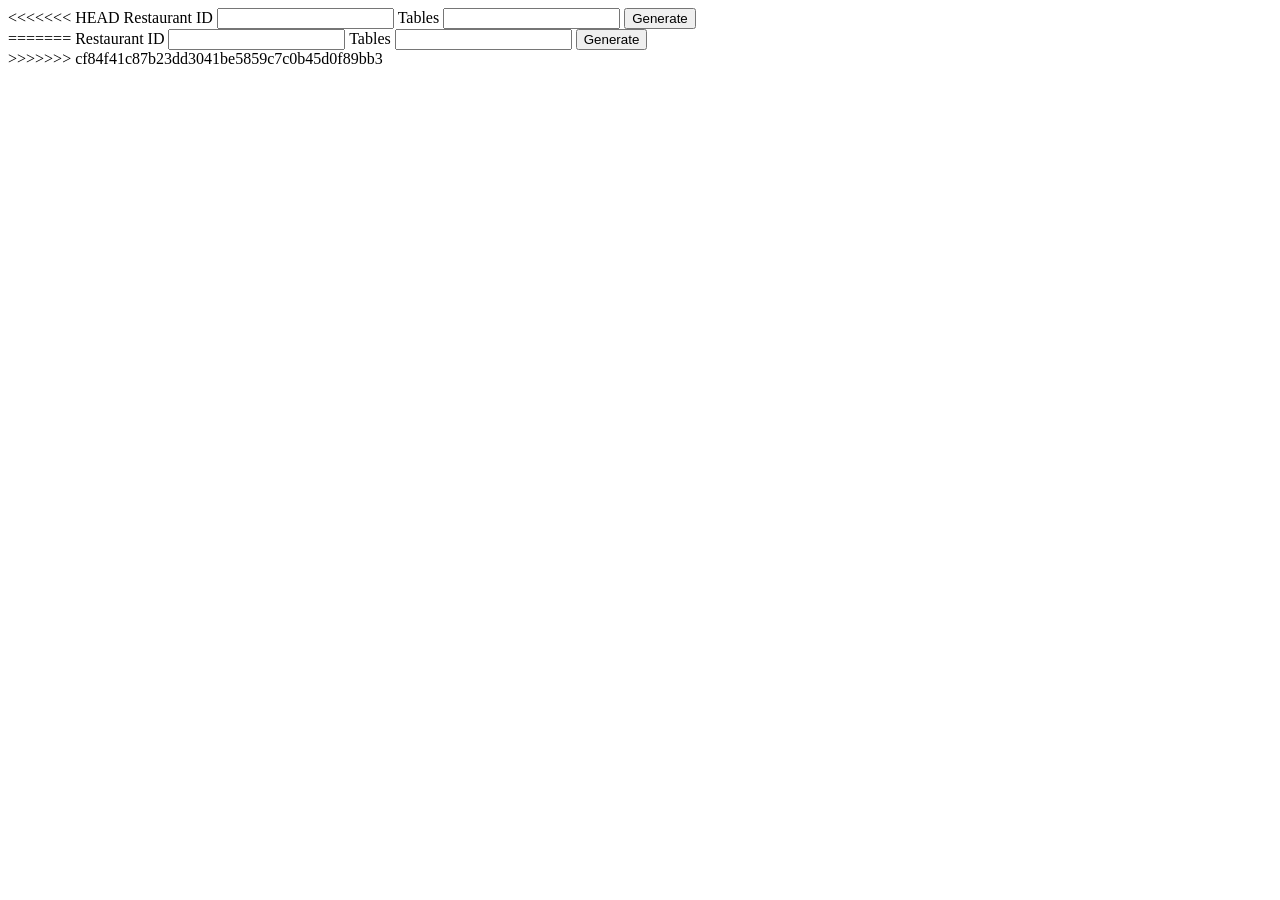
<file: admin.html>
<<<<<<< HEAD
<!DOCTYPE html>
<html>
<head>

<title>QR Generator</title>

</head>

<body>

Restaurant ID

<input id="rid">

Tables

<input id="tables">

<button onclick="generate()">Generate</button>

<div id="qrs"></div>

<script src="admin.js"></script>

</body>
=======
<!DOCTYPE html>
<html>
<head>

<title>QR Generator</title>

</head>

<body>

Restaurant ID

<input id="rid">

Tables

<input id="tables">

<button onclick="generate()">Generate</button>

<div id="qrs"></div>

<script src="admin.js"></script>

</body>
>>>>>>> cf84f41c87b23dd3041be5859c7c0b45d0f89bb3
</html>
</file>
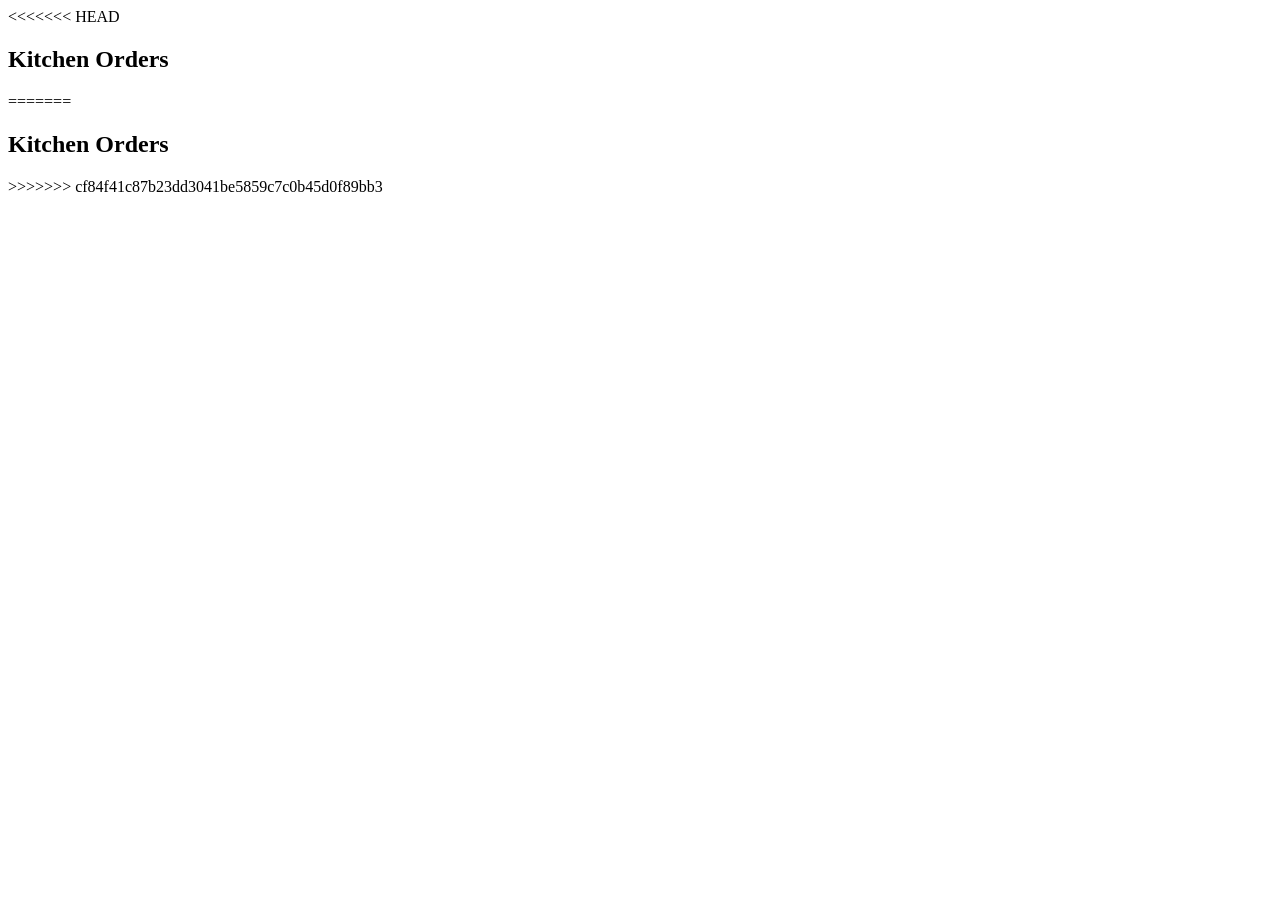
<file: kitchen.html>
<<<<<<< HEAD
<!DOCTYPE html>
<html>
<head>

<title>Kitchen</title>
<link rel="stylesheet" href="style.css">

</head>

<body>

<h2>Kitchen Orders</h2>

<div id="orders"></div>

<script src="kitchen.js"></script>

</body>
=======
<!DOCTYPE html>
<html>
<head>

<title>Kitchen</title>
<link rel="stylesheet" href="style.css">

</head>

<body>

<h2>Kitchen Orders</h2>

<div id="orders"></div>

<script src="kitchen.js"></script>

</body>
>>>>>>> cf84f41c87b23dd3041be5859c7c0b45d0f89bb3
</html>
</file>
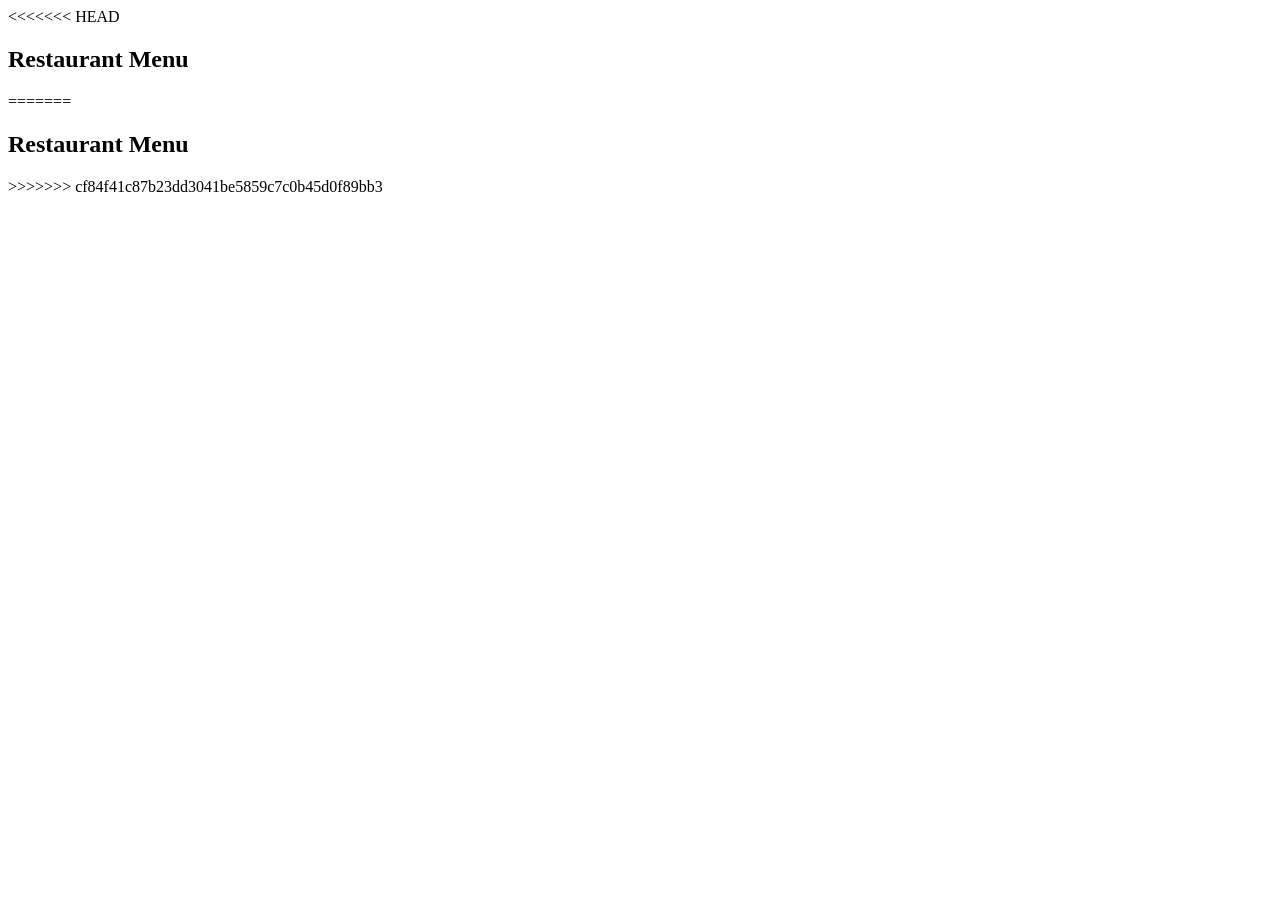
<file: menu.html>
<<<<<<< HEAD
<!DOCTYPE html>
<html>
<head>

<title>Menu</title>
<link rel="stylesheet" href="style.css">

</head>

<body>

<h2>Restaurant Menu</h2>

<div id="menu"></div>

<script src="menu.js"></script>

</body>
=======
<!DOCTYPE html>
<html>
<head>

<title>Menu</title>
<link rel="stylesheet" href="style.css">

</head>

<body>

<h2>Restaurant Menu</h2>

<div id="menu"></div>

<script src="menu.js"></script>

</body>
>>>>>>> cf84f41c87b23dd3041be5859c7c0b45d0f89bb3
</html>
</file>
<file: style.css>
<<<<<<< HEAD
body{

font-family: Arial;

background:#f4f4f4;

padding:20px;

}

.item{

background:white;

padding:15px;

margin:10px;

border-radius:8px;

}

button{

background:#2ecc71;

border:none;

padding:10px;

color:white;

border-radius:5px;

=======
body{

font-family: Arial;

background:#f4f4f4;

padding:20px;

}

.item{

background:white;

padding:15px;

margin:10px;

border-radius:8px;

}

button{

background:#2ecc71;

border:none;

padding:10px;

color:white;

border-radius:5px;

>>>>>>> cf84f41c87b23dd3041be5859c7c0b45d0f89bb3
}
</file>
